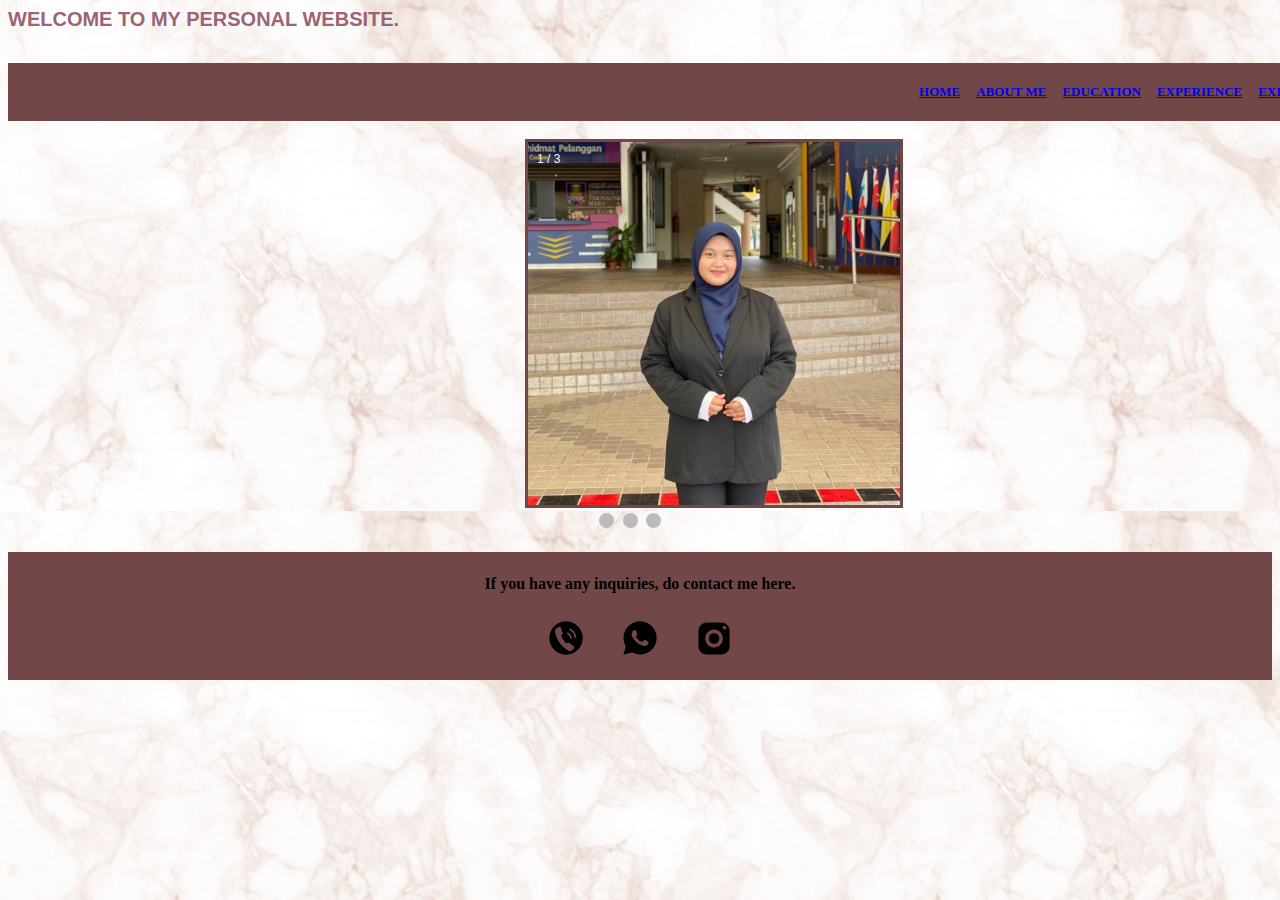
<file: index.html>
<html>
    <head>
        <title>AIN FITRIYAH</title>
        <link rel="stylesheet" href="style.css"
    </head>

    <body>
        <h1>WELCOME TO MY PERSONAL WEBSITE.</h1>
        <div class="slider2">
            <ul>
                <p><li><a href="exit.html">EXIT</a></p></li>
                <p><li><a href="experience.html">EXPERIENCE</a></p></li>
                <p><li><a href="education.html">EDUCATION</a></p></li>
                <p><li><a href="biodata.html">ABOUT ME</a></p></li>
                <p><li><a href="index.html">HOME</a></p></li>
            </ul>
        </div>

        <body background= "marble.png"></body>
        <br>
    </body>
    <br>
<br>
<br>
<br> 
    <meta name="viewport" content="width=device-width, initial-scale=1">
    <style>
    * {box-sizing: border-box;}
    body {font-family: Verdana, sans-serif;}
    .mySlides {display: none;}
    img {vertical-align: middle;}
    
    /* Slideshow container */
    .slideshow-container {
      max-width: 350px;
      position: relative;
      margin: auto;
      align-items: center;
      text-align: center;
    }
    
    /* Caption text */
    .text {
      color: #f2f2f2;
      font-size: 15px;
      padding: 8px 12px;
      position: absolute;
      bottom: 8px;
      width: 100%;
      text-align: center;
    }
    
    /* Number text (1/3 etc) */
    .numbertext {
      color: #f2f2f2;
      font-size: 12px;
      padding: 8px 12px;
      position: absolute;
      top: 0;
    }
    
    /* The dots/bullets/indicators */
    .dot {
      height: 15px;
      width: 15px;
      margin: 0 2px;
      background-color: #bbb;
      border-radius: 50%;
      display: inline-block;
      transition:0.6s ease;
    }
    
    
    /* Fading animation */
    .fade {
      animation-name: fade;
      animation-duration: 1.5s;
    }
    
    @keyframes fade {
      from {opacity: .4} 
      to {opacity: 1}
    }
    
    /* On smaller screens, decrease text size */
    @media only screen and (max-width: 300px) {
      .text {font-size: 11px}
    }
    </style>
    </head>
    <body>
    
    <div class="slideshow-container">
    
    <div class="mySlides fade">
      <div class="numbertext">1 / 3</div>
      <img src="ain_fitriyah.jpg" style="width:180%">
      <div class="text"></div>
    </div>
    
    <div class="mySlides fade">
      <div class="numbertext">2 / 3</div>
      <img src="ain.jpg" style="width:180%">
      <div class="text"></div>
    </div>
    
    <div class="mySlides fade">
        <div class="numbertext">3 / 3</div>
        <img src="me.jpg" style="width:180%">
        <div class="text"></div>
    </div>
        <div style="text-align:center">
        <span class="dot"></span> 
        <span class="dot"></span> 
        <span class="dot"></span> 
        </div>
    </div>
    <br>
    

    <script>
    let slideIndex = 0;
    showSlides();
    
    function showSlides() {
      let i;
      let slides = document.getElementsByClassName("mySlides");
      let dots = document.getElementsByClassName("dot");
      for (i = 0; i < slides.length; i++) {
        slides[i].style.display = "none";  
      }
      slideIndex++;
      if (slideIndex > slides.length) {slideIndex = 1}    
      for (i = 0; i < dots.length; i++) {
        dots[i].className = dots[i].className.replace(" active", "");
      }
      slides[slideIndex-1].style.display = "block";  
      dots[slideIndex-1].className += " active";
      setTimeout(showSlides, 2000); // Change image every 2 seconds
    }
    </script>
    </center>

    <footer>
        <h4>If you have any inquiries, do contact me here.</h4>
        <p> 
            <a href="tel:+60173619840"><img src="call.png" alt="button" width="3.82%" length="3.82%"></a> &nbsp &nbsp &nbsp
            <a href= "https://wa.me/60173619840"><img src="wsp.png" alt="button" width="3.5%" length="3.5%"></a> &nbsp &nbsp &nbsp
            <a href="https://instagram.com/_ainfitriyah._?igshid=NTA5ZTk1NTc="><img src="ig.png"alt="button" width="3.85%" length="3.85%"></a>
        </p>
    </footer>

</html>
</file>
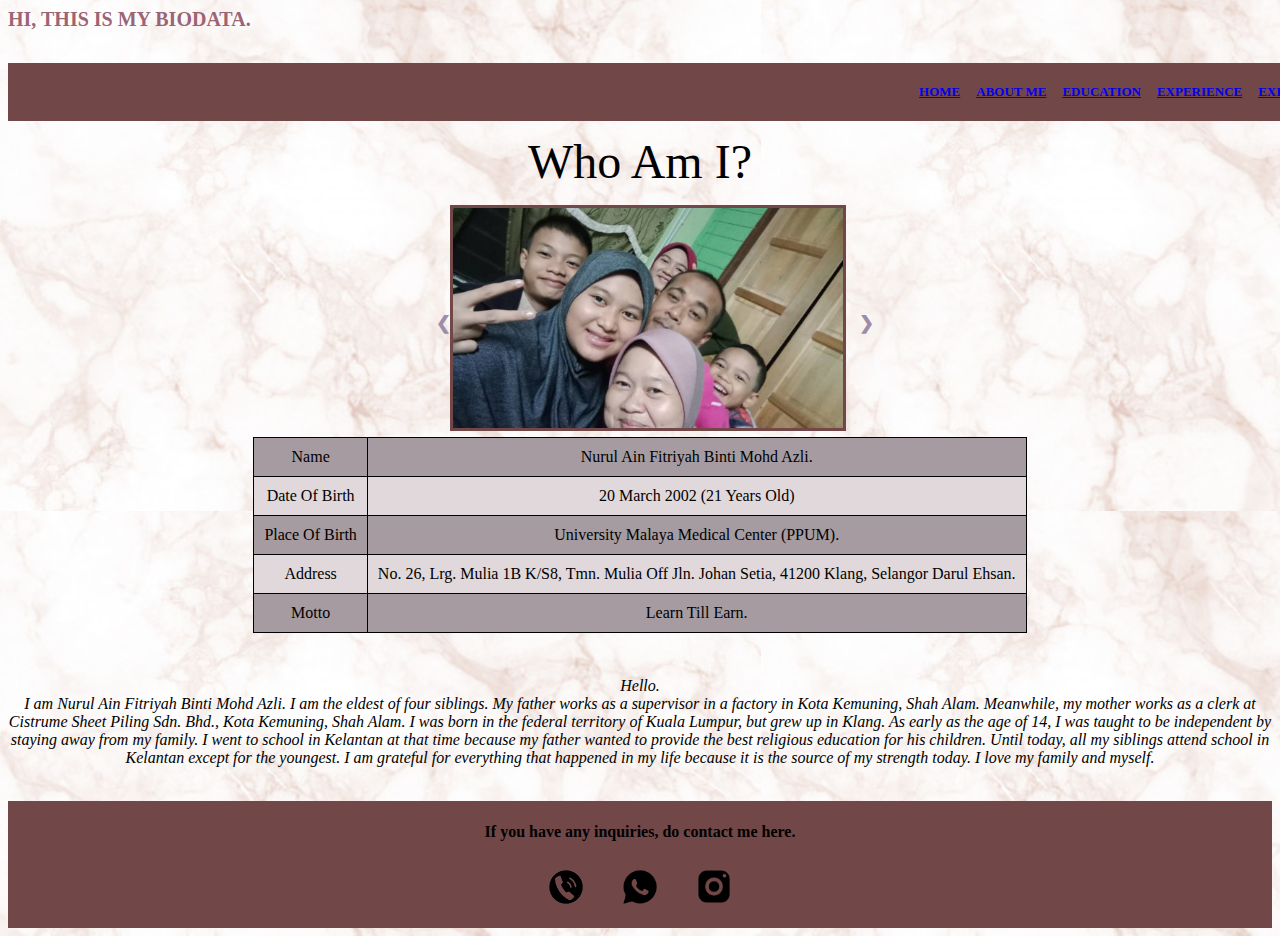
<file: biodata.html>
<html>
<head>
    <title>Who Am I?</title>
    <link rel="stylesheet" href="style.css"
</head>

<body>
    <h1>HI, THIS IS MY BIODATA.</h1>
    <div class="slider3">
        <ul>
            <p><li><a href="exit.html">EXIT</a></p></li>
            <p><li><a href="experience.html">EXPERIENCE</a></p></li>
            <p><li><a href="education.html">EDUCATION</a></p></li>
            <p><li><a href="biodata.html">ABOUT ME</a></p></li>
            <p><li><a href="index.html">HOME</a></p></li>
        </ul>
    </div>

<body background= "marble.png">
<br>
<p align="center"><font face="geneva" size="25" background color= "black">Who Am I?</font></p>


<meta name="viewport" content="width=device-width, initial-scale=1">
<style>
* {box-sizing: border-box}
.mySlides1, .mySlides2 {display: none}
img {vertical-align: middle;}

/* Slideshow container */
.slideshow-container {
  max-width: 500px;
  position: relative;
  margin: auto;
}

/* Next & previous buttons */
.prev, .next {
  cursor: pointer;
  position: absolute;
  top: 50%;
  width: auto;
  padding: 16px;
  margin-top: -22px;
  color: rgb(158, 141, 168);
  font-weight: bold;
  font-size: 18px;
  transition: 0.6s ease;
  border-radius: 0 3px 3px 0;
  user-select: none;
}

/* Position the "next button" to the right */
.next {
  right: 0;
  border-radius: 3px 0 0 3px;
}

/* On hover, add a grey background color */
.prev:hover, .next:hover {
  background-color: #310606;
  color: rgb(168, 127, 127);
}
</style>


<p style="text-align: center;"></p>
<div class="slideshow-container">
  <div class="mySlides1">
    <img src="family.jpg" style="width:110%">
  </div>

  <div class="mySlides1">
    <img src="me_lgf.jpg" style="width:110%">
  </div>

  <div class="mySlides1">
    <img src="me_saf.jpg" style="width:110%">
  </div>

  <div class="mySlides1">
    <img src="kursus_mpp.jpg" style="width:110%">
  </div>

  <div class="mySlides1">
    <img src="mspp.jpg" style="width:110%">
  </div>

  <div class="mySlides1">
    <img src="uitm.jpg" style="width:110%">
  </div>

  <a class="prev" onclick="plusSlides(-1, 0)">&#10094;</a>
  <a class="next" onclick="plusSlides(1, 0)">&#10095;</a>
</div>


<script>
    let slideIndex = [1,1];
    let slideId = ["mySlides1", "mySlides2"]
    showSlides(1, 0);
    showSlides(1, 1);
    
    function plusSlides(n, no) {
      showSlides(slideIndex[no] += n, no);
    }
    
    function showSlides(n, no) {
      let i;
      let x = document.getElementsByClassName(slideId[no]);
      if (n > x.length) {slideIndex[no] = 1}    
      if (n < 1) {slideIndex[no] = x.length}
      for (i = 0; i < x.length; i++) {
         x[i].style.display = "none";  
      }
      x[slideIndex[no]-1].style.display = "block";  
    }
    </script>
    

<!--table-->
<table>
    <table class="center">
    
            <tr>
                <td>Name</td>
                <td>Nurul Ain Fitriyah Binti Mohd Azli.</td>
            </tr>
            <tr>
                    <td>Date Of Birth</td>
                    <td>20 March 2002 (21 Years Old)</td>
            </tr>
            <tr>
                <td>Place Of Birth</td>
                <td>University Malaya Medical Center (PPUM).</td>
            </tr>
            <tr>
                <td>Address</td>
                <td>No. 26, Lrg. Mulia 1B K/S8, Tmn. Mulia Off Jln. Johan Setia, 41200 Klang, Selangor Darul Ehsan.</td>
            </tr>
            <tr>
                <td>Motto</td>
                <td>Learn Till Earn.</td>
            </tr>
    </tr>
    </tr>
    </table>

<br>
<br>

<p align="center"><i> Hello.<br>
  I am Nurul Ain Fitriyah Binti Mohd Azli.
  I am the eldest of four siblings.
  My father works as a supervisor in a factory in Kota Kemuning, Shah Alam.
  Meanwhile, my mother works as a clerk at Cistrume Sheet Piling Sdn. Bhd., Kota Kemuning, Shah Alam.
  I was born in the federal territory of Kuala Lumpur, but grew up in Klang. As early as the age of 14, 
  I was taught to be independent by staying away from my family. I went to school in Kelantan at that time
  because my father wanted to provide the best religious education for his children. Until today, all my 
  siblings attend school in Kelantan except for the youngest.
  I am grateful for everything that happened in my life because it is the source of my strength today. 
  I love my family and myself.</p></i>

<br>
</body>

<footer>
    <h4>If you have any inquiries, do contact me here.</h4>
    <p> 
        <a href="tel:+60173619840"><img src="call.png" alt="button" width="3.82%" length="3.82%"></a> &nbsp &nbsp &nbsp
        <a href= "https://wa.me/60173619840"><img src="wsp.png" alt="button" width="3.5%" length="3.5%"></a> &nbsp &nbsp &nbsp
        <a href="https://instagram.com/_ainfitriyah._?igshid=NTA5ZTk1NTc="><img src="ig.png"alt="button" width="3.85%" length="3.85%"></a>
    </p>
</footer>
</html>
</file>
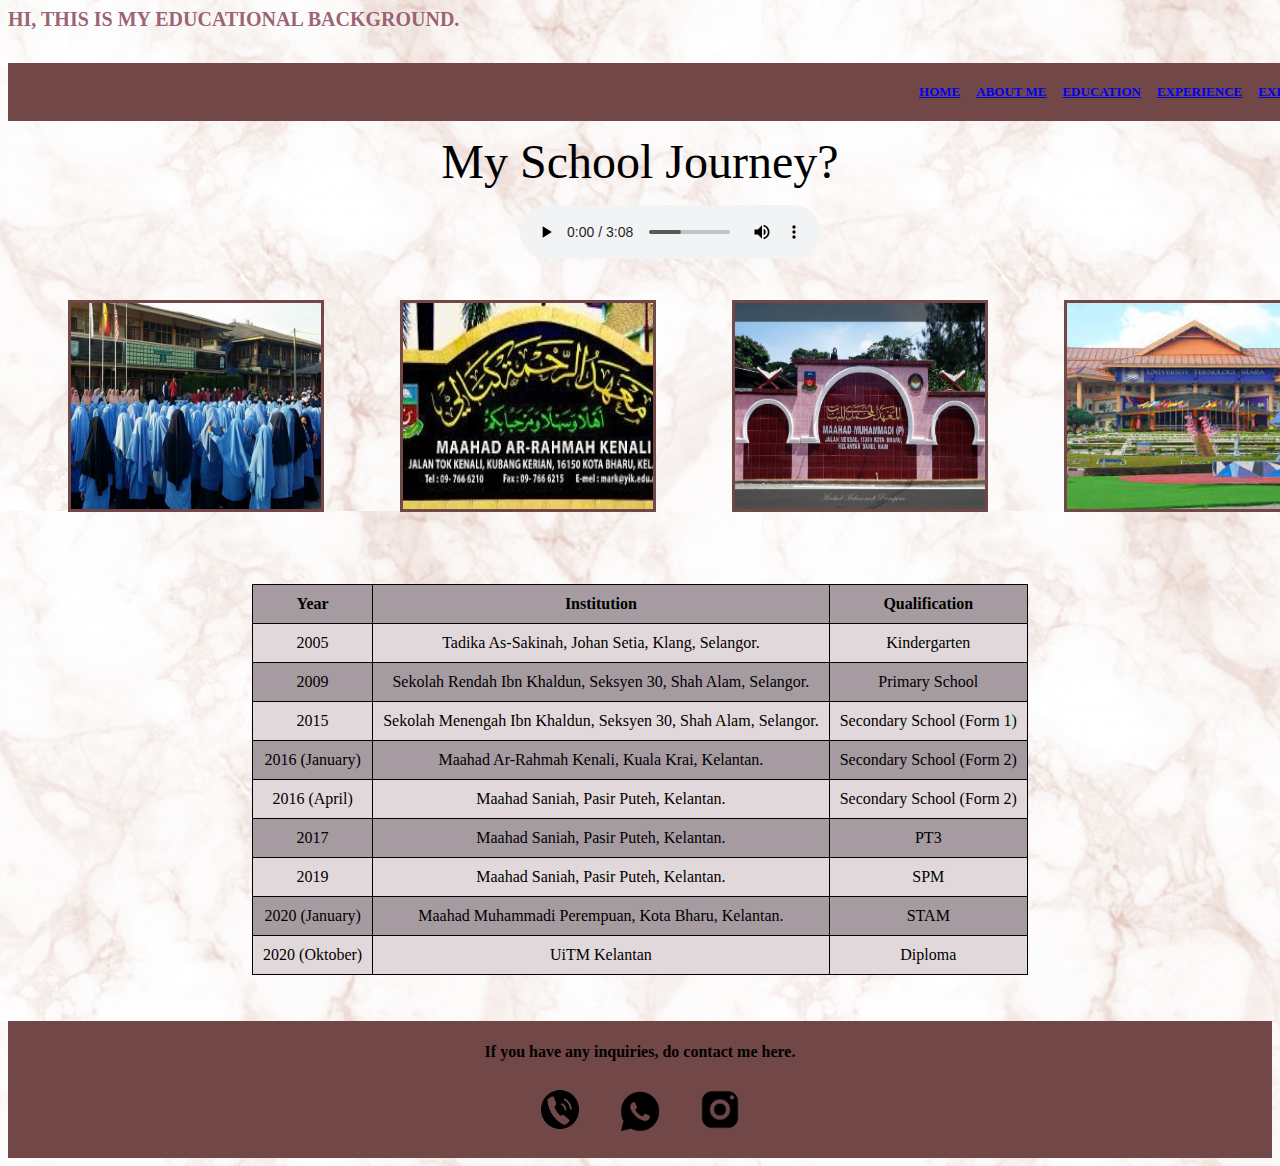
<file: education.html>
<html>
<head>
    <title>My School Journey?</title>
    <link rel="stylesheet" href="style.css"
</head>

<body>
    <h1>HI, THIS IS MY EDUCATIONAL BACKGROUND.</h1>
    <div class="slider">
        <ul>
                <p><li><a href="exit.html">EXIT</a></p></li>
                <p><li><a href="experience.html">EXPERIENCE</a></p></li>
                <p><li><a href="education.html">EDUCATION</a></p></li>
                <p><li><a href="biodata.html">ABOUT ME</a></p></li>
                <p><li><a href="index.html">HOME</a></p></li>
            </ul>
    </div>

<body background= "marble.png">
<br>
<br>

<p align="center"><font face="geneva" size="25" background color= "black">My School Journey?</font></p>
&nbsp &nbsp &nbsp &nbsp &nbsp &nbsp &nbsp &nbsp &nbsp &nbsp &nbsp &nbsp &nbsp &nbsp &nbsp &nbsp &nbsp &nbsp 
&nbsp &nbsp &nbsp &nbsp &nbsp &nbsp &nbsp &nbsp &nbsp &nbsp &nbsp &nbsp &nbsp &nbsp &nbsp &nbsp &nbsp &nbsp 
&nbsp &nbsp &nbsp &nbsp &nbsp &nbsp &nbsp &nbsp &nbsp &nbsp &nbsp &nbsp &nbsp &nbsp &nbsp &nbsp &nbsp &nbsp 
&nbsp &nbsp &nbsp &nbsp &nbsp &nbsp &nbsp &nbsp &nbsp &nbsp 
<audio controls autoplay>
        <source src="music.ogg" type="audio/ogg">
        <source src="music.mp3" type="audio/mpeg">
        Your browser does not support the audio element.
</audio>
<br>
</p>

<div class="parent">
  <div>  
         <img src="srik.jpg" width="250px" height="80%">
  </div>
  <div>
         <img src="mark.jpeg" width="250px" height="80%">
        
  </div>
  <div>
        <img src="mmp.jpg" width="250px" height="80%">
  </div>      
  <div>
        <img src="uitm.jpeg"width="250px" height="80%" >
 </div>       
</div>

<!--table-->
<table>
<table class="center">
<tr>
        <th>Year</th>
        <th>Institution</th>
        <th>Qualification</th>
</tr>

        <tr>
                <td>2005</td>
                <td>Tadika As-Sakinah, Johan Setia, Klang, Selangor.</td>
                <td>Kindergarten</td>
        </tr>
        <tr>
                <td>2009</td>
                <td>Sekolah Rendah Ibn Khaldun, Seksyen 30, Shah Alam, Selangor.</td>
                <td>Primary School</td>
        </tr>
        <tr>
                <td>2015</td>
                <td>Sekolah Menengah Ibn Khaldun, Seksyen 30, Shah Alam, Selangor.</td>
                <td>Secondary School (Form 1)</td>
        </tr>
        <tr>
                <td>2016 (January)</td>
                <td>Maahad Ar-Rahmah Kenali, Kuala Krai, Kelantan.</td>
                <td>Secondary School (Form 2)</td>
        </tr>
        <tr>
                <td>2016 (April)</td>
                <td>Maahad Saniah, Pasir Puteh, Kelantan.</td>
                <td>Secondary School (Form 2)</td>
        </tr>
        <tr>
                <td>2017</td>
                <td>Maahad Saniah, Pasir Puteh, Kelantan.</td>
                <td>PT3</td>
        </tr>
        <tr>
                <td>2019</td>
                <td>Maahad Saniah, Pasir Puteh, Kelantan.</td>
                <td>SPM</td>
        </tr>
        <tr>
                <td>2020 (January)</td>
                <td>Maahad Muhammadi Perempuan, Kota Bharu, Kelantan.</td>
                <td>STAM</td>
        </tr>
        <tr>
                <td>2020 (Oktober)</td>
                <td>UiTM Kelantan</td>
                <td>Diploma</td>
        </tr>
</tr>
</tr>
</table>
<br>
<br>
<br>
</body>
<footer>
        <h4>If you have any inquiries, do contact me here.</h4>
        <p> 
            <a href="tel:+60173619840"><img src="call.png" alt="button" width="3.82%" length="3.82%"></a> &nbsp &nbsp &nbsp
            <a href= "https://wa.me/60173619840"><img src="wsp.png" alt="button" width="3.5%" length="3.5%"></a> &nbsp &nbsp &nbsp
            <a href="https://instagram.com/_ainfitriyah._?igshid=NTA5ZTk1NTc="><img src="ig.png"alt="button" width="3.85%" length="3.85%"></a>
        </p>
    </footer>
</html>
</file>
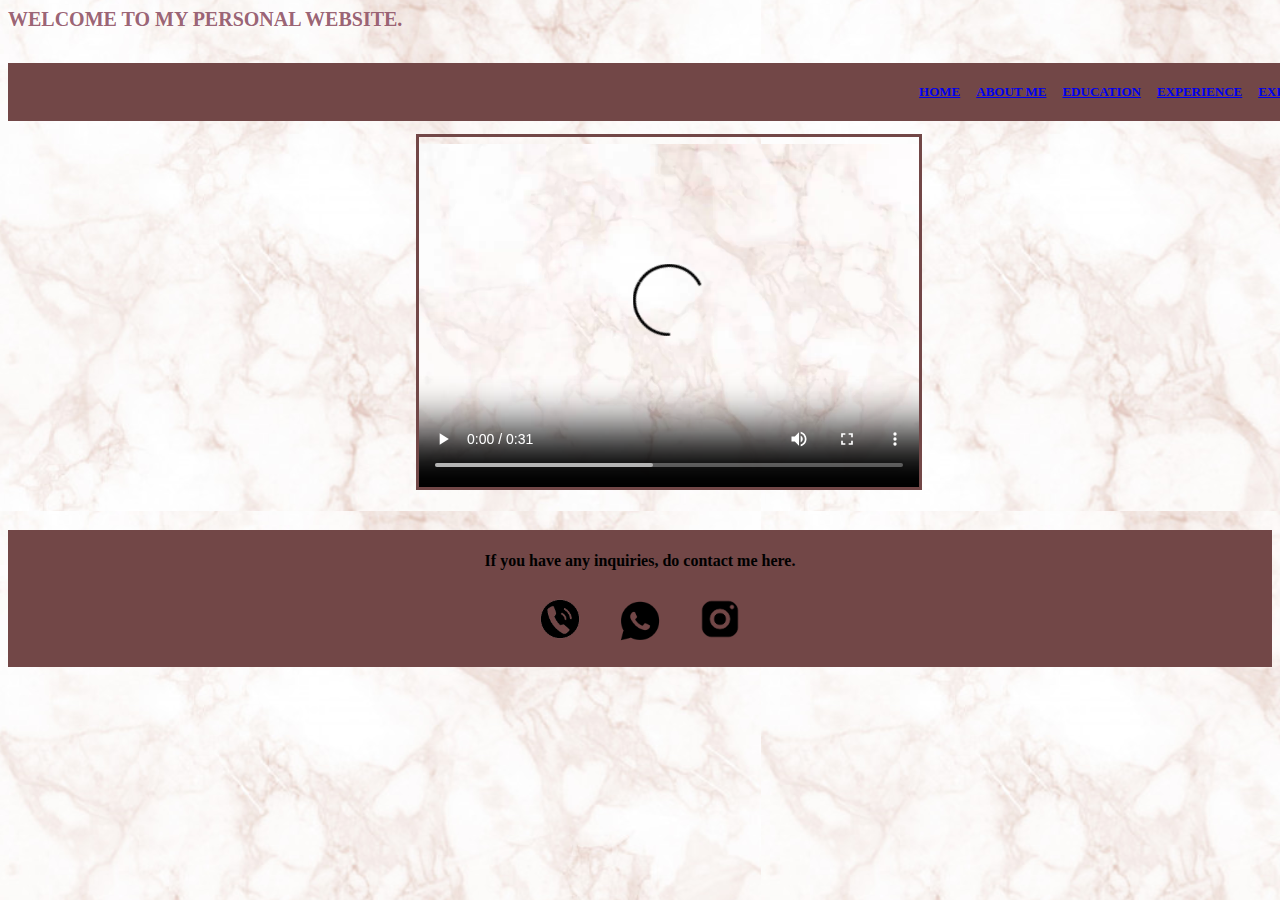
<file: exit.html>
<html>
    <head>
        <title>AIN FITRIYAH</title>
        <link rel="stylesheet" href="style.css"
    </head>

    <body>
        <h1>WELCOME TO MY PERSONAL WEBSITE.</h1>
        <div class="slider">
            <ul>
                <p><li><a href="exit.html">EXIT</a></p></li>
                <p><li><a href="experience.html">EXPERIENCE</a></p></li>
                <p><li><a href="education.html">EDUCATION</a></p></li>
                <p><li><a href="biodata.html">ABOUT ME</a></p></li>
                <p><li><a href="index.html">HOME</a></p></li>
            </ul>
        </div>

        <body background= "marble.png"></body>
        &nbsp &nbsp &nbsp &nbsp &nbsp &nbsp &nbsp &nbsp &nbsp &nbsp &nbsp &nbsp &nbsp &nbsp &nbsp &nbsp &nbsp &nbsp 
        &nbsp &nbsp &nbsp &nbsp &nbsp &nbsp &nbsp &nbsp &nbsp &nbsp &nbsp &nbsp &nbsp &nbsp &nbsp &nbsp &nbsp &nbsp 
        &nbsp &nbsp &nbsp &nbsp &nbsp &nbsp &nbsp &nbsp &nbsp &nbsp &nbsp &nbsp &nbsp &nbsp &nbsp 
        <video width="500" height="350" controls autoplay>
            <source src="exit.mp4" type="video/mp4">
            <source src="exit.ogg" type="video/ogg">
            Your browser does not support the video tag.
        </video>

    </body>
        <br>
        <br>
        <br>

    <footer>
        <h4>If you have any inquiries, do contact me here.</h4>
        <p> 
            <a href="tel:+60173619840"><img src="call.png" alt="button" width="3.82%" length="3.82%"></a> &nbsp &nbsp &nbsp
            <a href= "https://wa.me/60173619840"><img src="wsp.png" alt="button" width="3.5%" length="3.5%"></a> &nbsp &nbsp &nbsp
            <a href="https://instagram.com/_ainfitriyah._?igshid=NTA5ZTk1NTc="><img src="ig.png"alt="button" width="3.85%" length="3.85%"></a>
        </p>
    </footer>

</html>
</file>
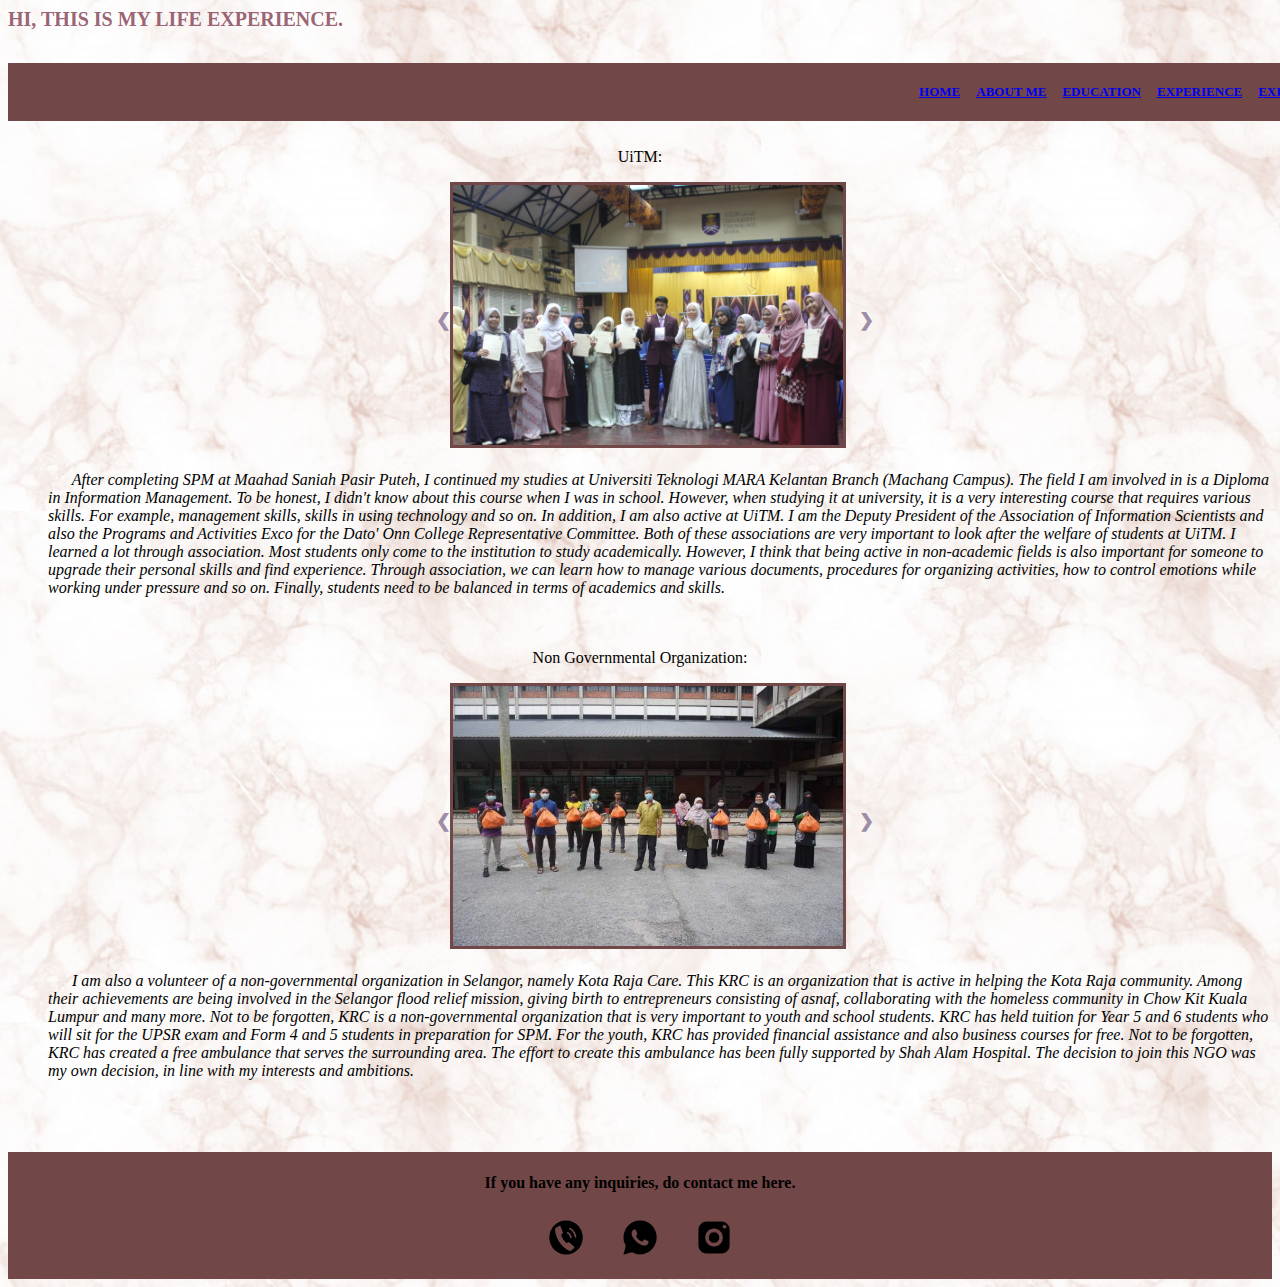
<file: experience.html>
<html>
<head>
    <title>Me and My Life?</title>
    <link rel="stylesheet" href="style.css"
</head>

<body>
    <h1>HI, THIS IS MY LIFE EXPERIENCE.</h1>
    <div class="slider1">
        <ul>
            <p><li><a href="exit.html">EXIT</a></p></li>
            <p><li><a href="experience.html">EXPERIENCE</a></p></li>
            <p><li><a href="education.html">EDUCATION</a></p></li>
            <p><li><a href="biodata.html">ABOUT ME</a></p></li>
            <p><li><a href="index.html">HOME</a></p></li>
        </ul>
    </div>

<body background= "marble.png">
<br>
<br>
<br>
<p align="center"><font face="geneva" size="25" background color= "black"> </font></p>
<br> 

    <meta name="viewport" content="width=device-width, initial-scale=1">
    <style>
    * {box-sizing: border-box}
    .mySlides1, .mySlides2 {display: none}
    img {vertical-align: middle;}
    
    /* Slideshow container */
    .slideshow-container {
      max-width: 500px;
      position: relative;
      margin: auto;
    }
    
    /* Next & previous buttons */
    .prev, .next {
      cursor: pointer;
      position: absolute;
      top: 50%;
      width: auto;
      padding: 16px;
      margin-top: -22px;
      color: rgb(158, 141, 168);
      font-weight: bold;
      font-size: 18px;
      transition: 0.6s ease;
      border-radius: 0 3px 3px 0;
      user-select: none;
    }
    
    /* Position the "next button" to the right */
    .next {
      right: 0;
      border-radius: 3px 0 0 3px;
    }
    
    /* On hover, add a grey background color */
    .prev:hover, .next:hover {
      background-color: #310606;
      color: rgb(168, 127, 127);
    }
    </style>
    
    
    <p style="text-align: center;">UiTM:</p>
    <div class="slideshow-container">
      <div class="mySlides1">
        <img src="aaf.JPG" style="width:110%">
      </div>
    
      <div class="mySlides1">
        <img src="aaf_1.jpg" style="width:110%">
      </div>

      <div class="mySlides1">
        <img src="ais.JPG" style="width:110%">
      </div>

      <div class="mySlides1">
        <img src="ais1.JPG" style="width:110%">
      </div>

      <div class="mySlides1">
        <img src="mtais.jpg" style="width:110%">
      </div>

      <div class="mySlides1">
        <img src="mtais1.jpg" style="width:110%">
      </div>

      <div class="mySlides1">
        <img src="mtais2.jpg" style="width:110%">
      </div>

      <div class="mySlides1">
        <img src="saf.jpg" style="width:110%">
      </div>

      <div class="mySlides1">
        <img src="myimpa.jpg" style="width:110%">
      </div>

      <div class="mySlides1">
        <img src="csr.jpg" style="width:110%">
      </div>

      <div class="mySlides1">
        <img src="jpkdo.jpg" style="width:110%">
      </div>

      <div class="mySlides1">
        <img src="jpkdo1.jpg" style="width:110%">
      </div>

      <a class="prev" onclick="plusSlides(-1, 0)">&#10094;</a>
      <a class="next" onclick="plusSlides(1, 0)">&#10095;</a>
    </div>
    
    <br>
    <dd><i> &nbsp &nbsp &nbsp After completing SPM at Maahad Saniah Pasir Puteh, I continued my studies at 
      Universiti Teknologi MARA Kelantan Branch (Machang Campus). The field I am involved in is a Diploma in 
      Information Management. To be honest, I didn't know about this course when I was in school. However, 
      when studying it at university, it is a very interesting course that requires various skills. 
      For example, management skills, skills in using technology and so on. In addition, I am also active at 
      UiTM. I am the Deputy President of the Association of Information Scientists and also the Programs and 
      Activities Exco for the Dato' Onn College Representative Committee. Both of these associations are very 
      important to look after the welfare of students at UiTM. I learned a lot through association. 
      Most students only come to the institution to study academically. However, I think that being active in 
      non-academic fields is also important for someone to upgrade their personal skills and find experience. 
      Through association, we can learn how to manage various documents, procedures for organizing activities, 
      how to control emotions while working under pressure and so on. Finally, students need to be balanced in 
      terms of academics and skills.</i></dd>
    </dl>
    <br>
    <br>

    <p style="text-align: center;">Non Governmental Organization:</p>
    <div class="slideshow-container">
      <div class="mySlides2">
        <img src="ngo.jpg" style="width:110%">
      </div>
    
      <div class="mySlides2">
        <img src="ngo1.jpg" style="width:110%">
      </div>
    
      <a class="prev" onclick="plusSlides(-1, 1)">&#10094;</a>
      <a class="next" onclick="plusSlides(1, 1)">&#10095;</a>
    </div>
    
    <br>
    <dd><i> &nbsp &nbsp &nbsp I am also a volunteer of a non-governmental organization in Selangor, namely 
       Kota Raja Care. This KRC is an organization that is active in helping the Kota Raja community. Among 
       their achievements are being involved in the Selangor flood relief mission, giving birth to entrepreneurs
       consisting of asnaf, collaborating with the homeless community in Chow Kit Kuala Lumpur and many more. 
       Not to be forgotten, KRC is a non-governmental organization that is very important to youth and school 
       students. KRC has held tuition for Year 5 and 6 students who will sit for the UPSR exam and Form 4 and 5 
       students in preparation for SPM. For the youth, KRC has provided financial assistance and also business 
       courses for free. Not to be forgotten, KRC has created a free ambulance that serves the surrounding area.
       The effort to create this ambulance has been fully supported by Shah Alam Hospital. The decision to join
       this NGO was my own decision, in line with my interests and ambitions.</i></dd>
    </dl>
    <br>
    <br>
    <br>
    <br>

    <script>
    let slideIndex = [1,1];
    let slideId = ["mySlides1", "mySlides2"]
    showSlides(1, 0);
    showSlides(1, 1);
    
    function plusSlides(n, no) {
      showSlides(slideIndex[no] += n, no);
    }
    
    function showSlides(n, no) {
      let i;
      let x = document.getElementsByClassName(slideId[no]);
      if (n > x.length) {slideIndex[no] = 1}    
      if (n < 1) {slideIndex[no] = x.length}
      for (i = 0; i < x.length; i++) {
         x[i].style.display = "none";  
      }
      x[slideIndex[no]-1].style.display = "block";  
    }
    </script>
    
    </body>

<footer>
    <h4>If you have any inquiries, do contact me here.</h4>
    <p> 
        <a href="tel:+60173619840"><img src="call.png" alt="button" width="3.82%" length="3.82%"></a> &nbsp &nbsp &nbsp
        <a href= "https://wa.me/60173619840"><img src="wsp.png" alt="button" width="3.5%" length="3.5%"></a> &nbsp &nbsp &nbsp
        <a href="https://instagram.com/_ainfitriyah._?igshid=NTA5ZTk1NTc="><img src="ig.png"alt="button" width="3.85%" length="3.85%"></a>
    </p>
</footer>
</html>
</file>
<file: style.css>
h1
{
font-family: 'Times New Roman', Times, serif 'Arial Narrow Bold', sans-serif, 'Arial Narrow', Arial, sans-serif;
font-size: 20px;
color: rgba(146, 86, 105, 0.932);
}

body
{background-color: rgb(209, 193, 206);}

div.slider
{
 float: left;
 width:1260px;
 height: auto;
 background-color: rgb(114, 71, 71);
}

div.slider1
{
 float: left;
 width:1330px;
 height: auto;
 background-color: rgb(114, 71, 71);
}

div.slider2
{
 float: left;
 width:1330px;
 height: auto;
 background-color: rgb(114, 71, 71);
}

div.slider3
{
 float: left;
 width:1330px;
 height: auto;
 background-color: rgb(114, 71, 71);
}

ul 
{
 list-style-type: none;
 margin: 0;
 padding: 0;
 overflow: hidden;
}
  
li 
{
 float: right;
}
  
li a 
{
 display: block;
 padding: 8px;
 background-color: rgb(114,71,71);
}

li a:hover 
{
 background-color: rgb(173, 134, 134);
}

div 
{
 color: black;
 padding-right: 40px;
 padding-left: 30px;
 margin-top: 1.5%;
 margin-bottom: 1%;
}

img
{border: 3px solid rgb(114, 71, 71);}

video
{border: 3px solid rgb(114, 71, 71);}

ul
{font-family: Cambria, Cochin, Georgia, Times, 'Times New Roman', serif;
 font-weight: bold;
 font-size: small;
 color: black;
}

table

    {
        border-collapse: collapse;
        border-color: rgb(255, 247, 247);
        text-align: center;
    }

.center
    {
        margin-left: auto;
        margin-right: auto;
        margin-top: 2px;
        margin-bottom: -8px;
    }

tr,td,th
    {
        border:1px solid;
        padding: 10px;
    }

tr
    {
        background-color:rgb(224, 216, 218);
    }

    tr:nth-child(odd)
    {
        background-color: rgb(165, 155, 160);
    }

    tr:hover
    {
        background-color:rgb(112, 73, 101);
    }

    footer 
    {
        text-align: center;
        font-family: Cambria, Cochin, Georgia, Times, 'Times New Roman', serif;
        color: beige;
        padding: 1px;
        background-color: rgb(114, 71, 71);
        color: rgb(185, 167, 180);
    }

    h4
    {
        font-family: 'Times New Roman', Times, serif;
        color: black;
    }

.parent
    {
        display:flex;
        gap: 6px;
    }

audio
    {align-items: center;}
</file>
